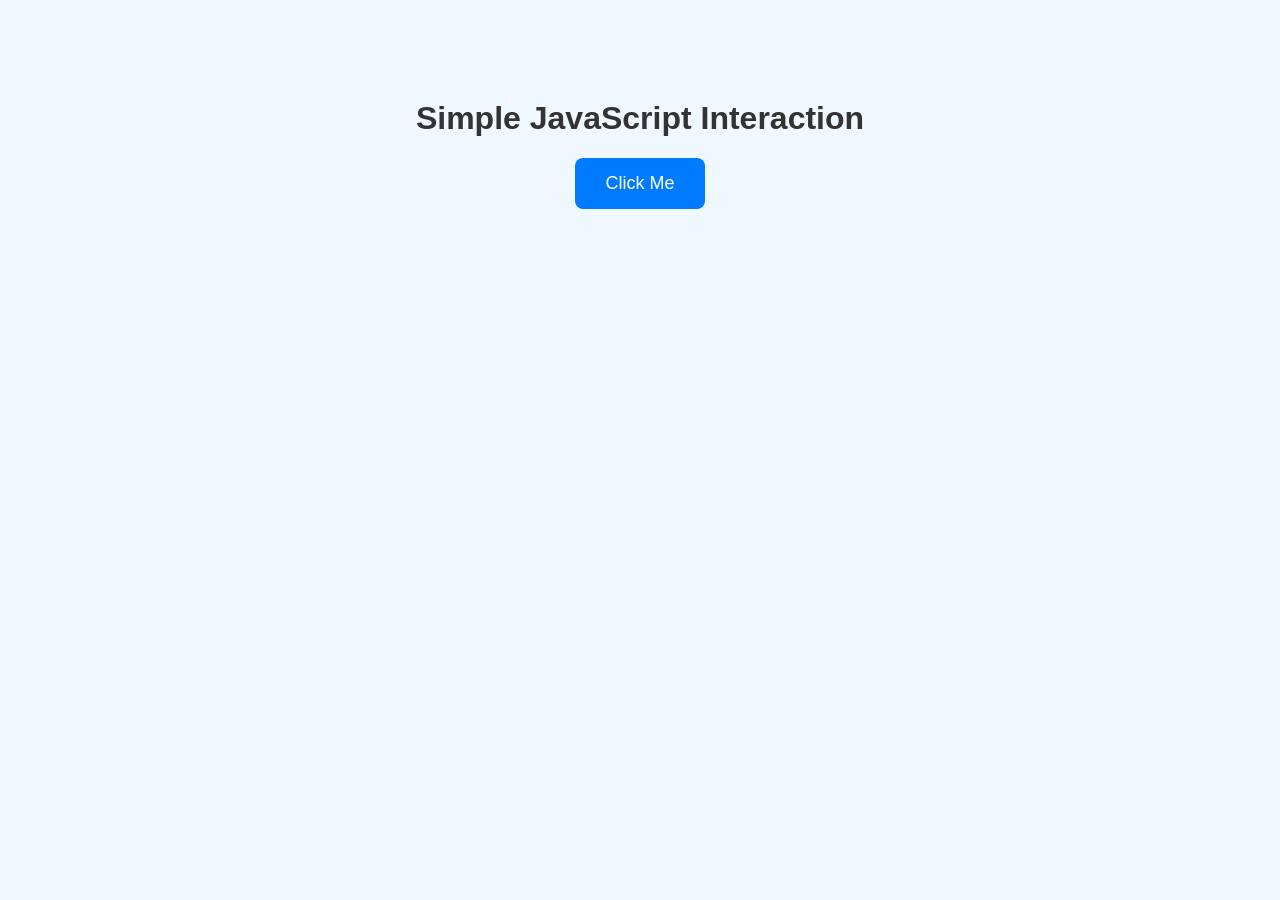
<file: task1_step3.html>
<!DOCTYPE html>
<html lang="en">
<head>
    <meta charset="UTF-8">
    <meta name="viewport" content="width=device-width, initial-scale=1.0">
    <title>JavaScript Alert Button</title>

    <style>
        body {
            font-family: Arial, sans-serif;
            background-color: #f0f8ff;
            text-align: center;
            margin-top: 100px;
        }

        h1 {
            color: #333;
        }

        button {
            background-color: #007BFF;
            color: white;
            border: none;
            padding: 15px 30px;
            font-size: 18px;
            border-radius: 8px;
            cursor: pointer;
        }

        button:hover {
            background-color: #0056b3;
        }
    </style>
</head>

<body>

    <h1>Simple JavaScript Interaction</h1>

    <button onclick="showMessage()">
        Click Me
    </button>

    <script>
        function showMessage() {
            alert("Hello! Button was clicked.");
        }
    </script>

</body>
</html>
</file>
